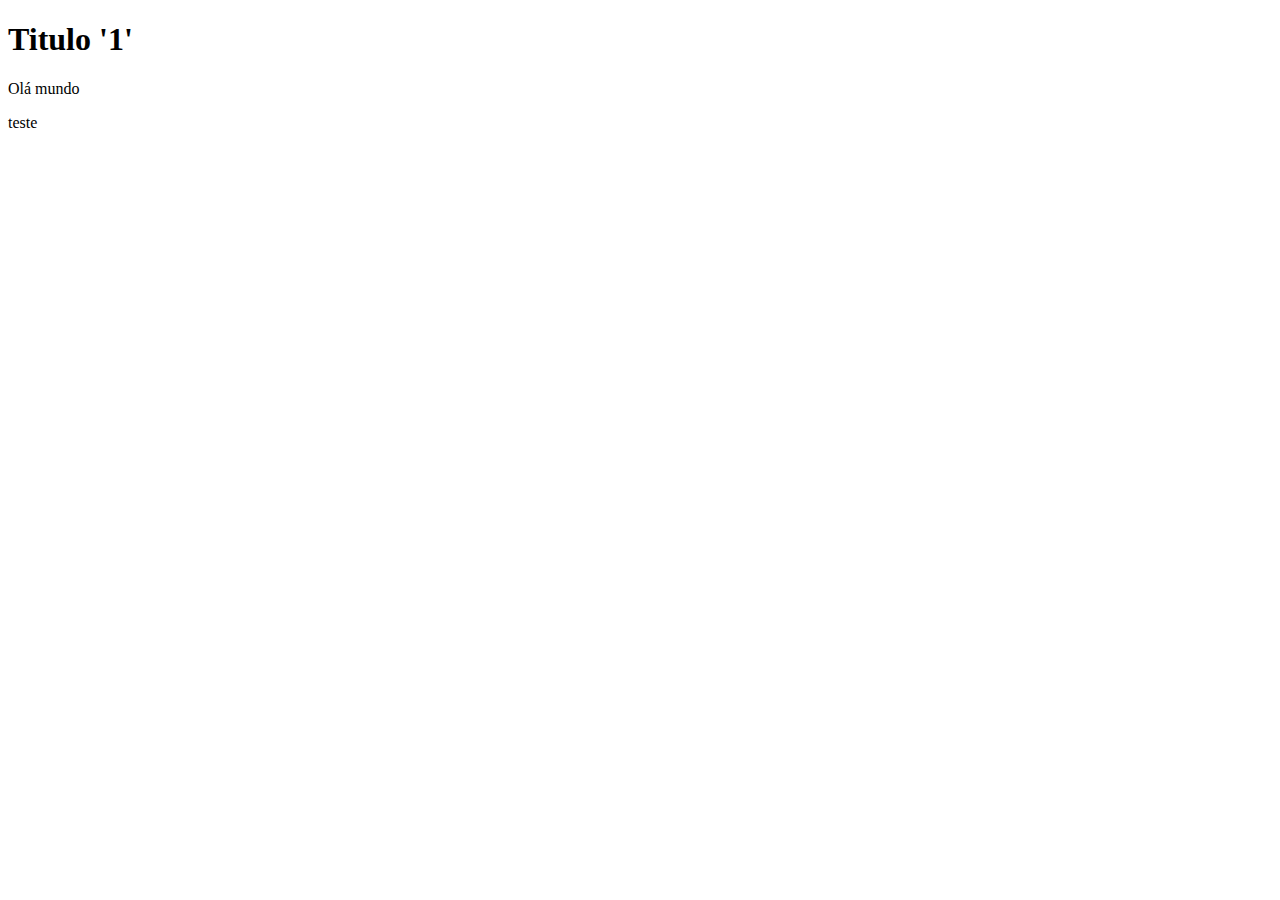
<file: index.html>
<!DOCTYPE html>
<html lang="pt-BR">           <!-- isso é a lingua da pagina -->
<head>  <!--  metadados   -->
    <meta charset="UTF-8">  <!-- conjunto de caracteres -->
    <meta name="viewport" content="width=device-width, initial-scale=1. 0">   
    <title> Pagina teste da aula 0 </title>   <!-- titulo da pagina -->   
</head>
<body>

<h1> Titulo '1' </h1>    


<p> Olá mundo </p>
<p> teste  </p>

</body>
</html>
</file>
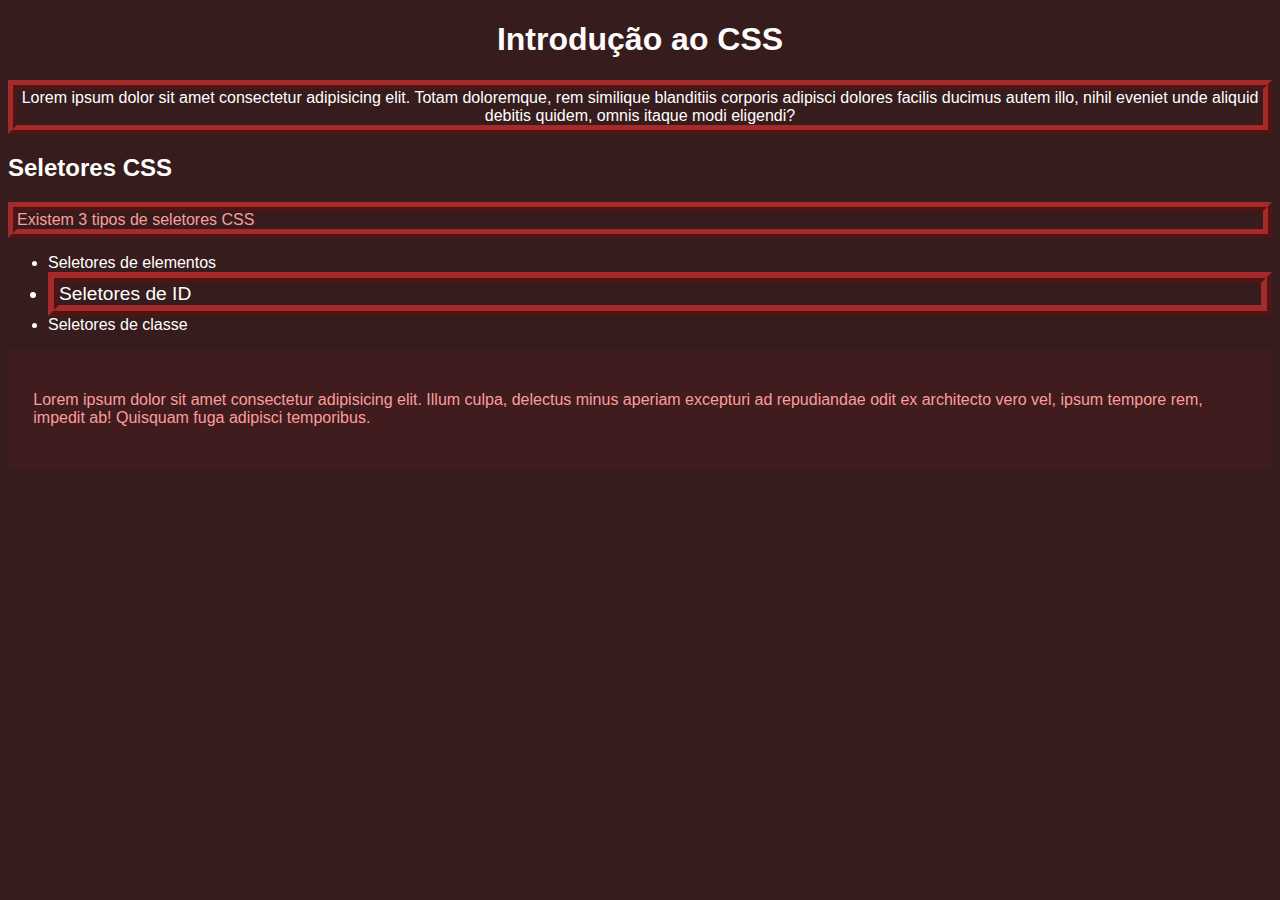
<file: aula 04 html/index.html>
<!DOCTYPE html>
<html lang="pt_BR">
<head>
    <meta charset="UTF-8">
    <meta name="viewport" content="width=device-width, initial-scale=1.0">
    <title>CSS</title>
    <link rel="stylesheet" href="estilo.css"><!--Arquivo externo CSS -->
    <style>
        body{
            background-color: rgb(54, 28, 28);
            color: white;
        }
    </style>
</head>

<body><!--Modo 1 de associar CSS - diretamente no HTML-->
    <h1 style="text-align: center;" >Introdução ao CSS</h1>

    <p id="p1" class="myclass" >Lorem ipsum dolor sit amet consectetur adipisicing elit. Totam doloremque, 
     rem similique blanditiis corporis adipisci dolores facilis ducimus autem illo, 
    nihil eveniet unde aliquid debitis quidem, omnis itaque modi eligendi?</p>
    
    <h2>Seletores CSS</h2>
    
    <p  class="myclass newclass">Existem 3 tipos de seletores CSS</p>

    <ul>
        <li>Seletores de elementos</li>
        <li  class="myclass newclass"   >Seletores de ID</li>
        <li>Seletores de classe</li>
    </ul>

    <div class="teste-cores" >
        <p>Lorem ipsum dolor sit amet consectetur adipisicing elit. Illum culpa, 
        delectus minus aperiam excepturi ad repudiandae odit ex architecto vero 
        vel, ipsum tempore rem, impedit ab! Quisquam fuga adipisci temporibus.</p>
    </div>
</body>
</html>
</file>
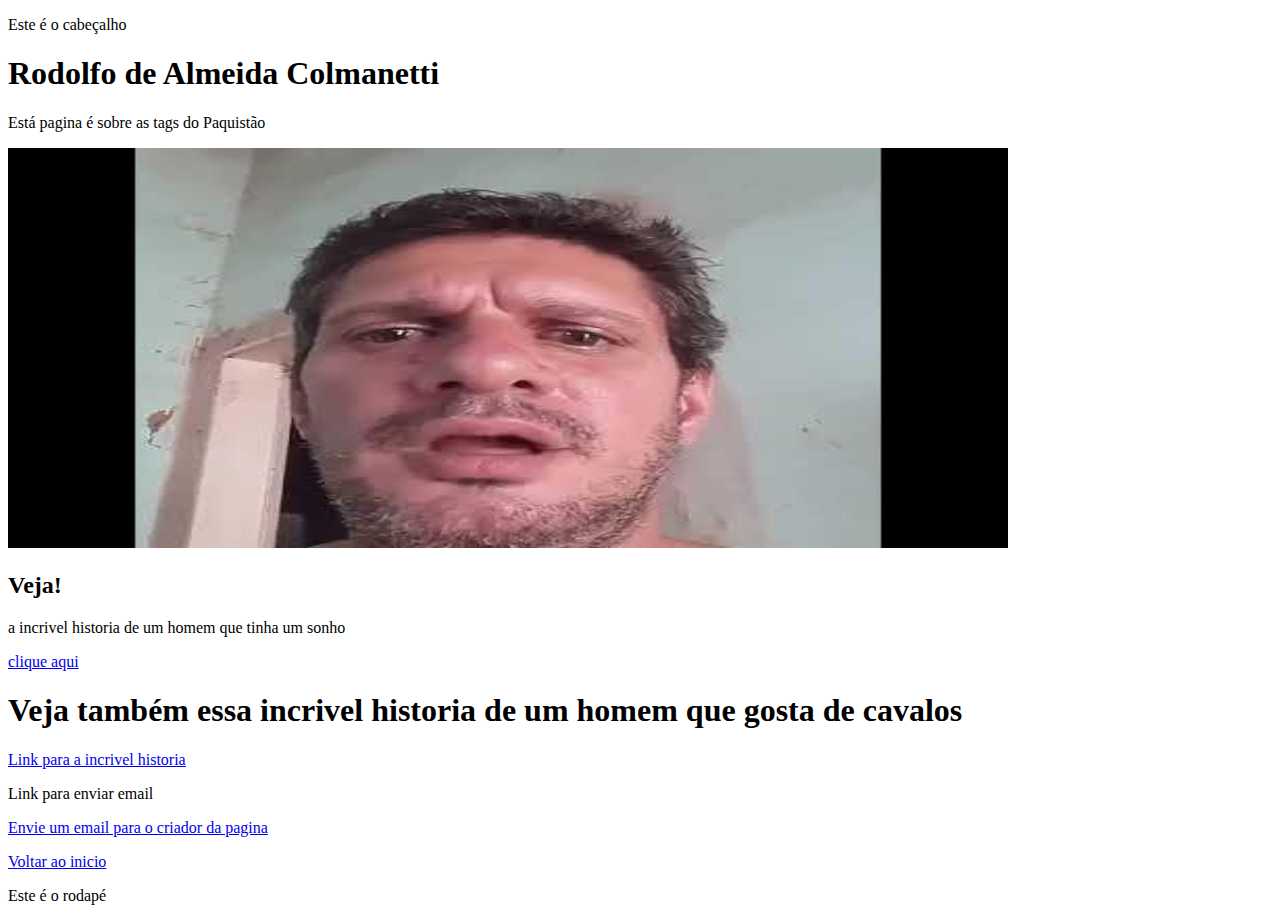
<file: aula 3 html/index.html>
<!--  Aula sobre tags HTML  -->
    <!DOCTYPE html>
    <html lang="pt_BR">
    <head>
        <meta charset="UTF-8">
        <meta name="viewport" content="width=device-width, initial-scale=1.0">
        <title>Aula 03</title>
    </head>

    <header>
        <p>Este é o cabeçalho</p>
    </header> <!--cabeçalho da pagina-->
    <body>
        <h1 id="topo" > Rodolfo de Almeida Colmanetti</h1>
    <p>Está pagina é sobre as tags do Paquistão</p>
<img src="hq2.jpg" alt="nao deu mano" title="rodolfo" width="1000" height="400">

    <h2>Veja!</h2>
    <p>a incrivel historia de um homem que tinha um sonho</p>
    <a href="https://www.youtube.com/watch?v=DiuSchBf41E&pp=ygUecm9kb2xmbyBkZSBhbG1laWRhIGNvbG1hbmV0dGkg" target="_blank" >clique aqui</a>


    <h1>Veja também essa incrivel historia de um homem que gosta de cavalos</h1>
    <a href="page2.html"target="_blank" >Link para a incrivel historia</a>
<p> </p>
<p> </p>
<p> </p>
    <p>Link para enviar email</p>
    <a href="mailto:arthur.fadel@cs.up.edu.br">Envie um email para o criador da pagina</a>



    <!--  indica o elemento de id == topo  -->
    <p>
        <a href="#topo">Voltar ao inicio</a>

        <footer><p>Este é o rodapé</p></footer> <!--este eh o rodapé-->
    </p>
    </body>
    </html>
</file>
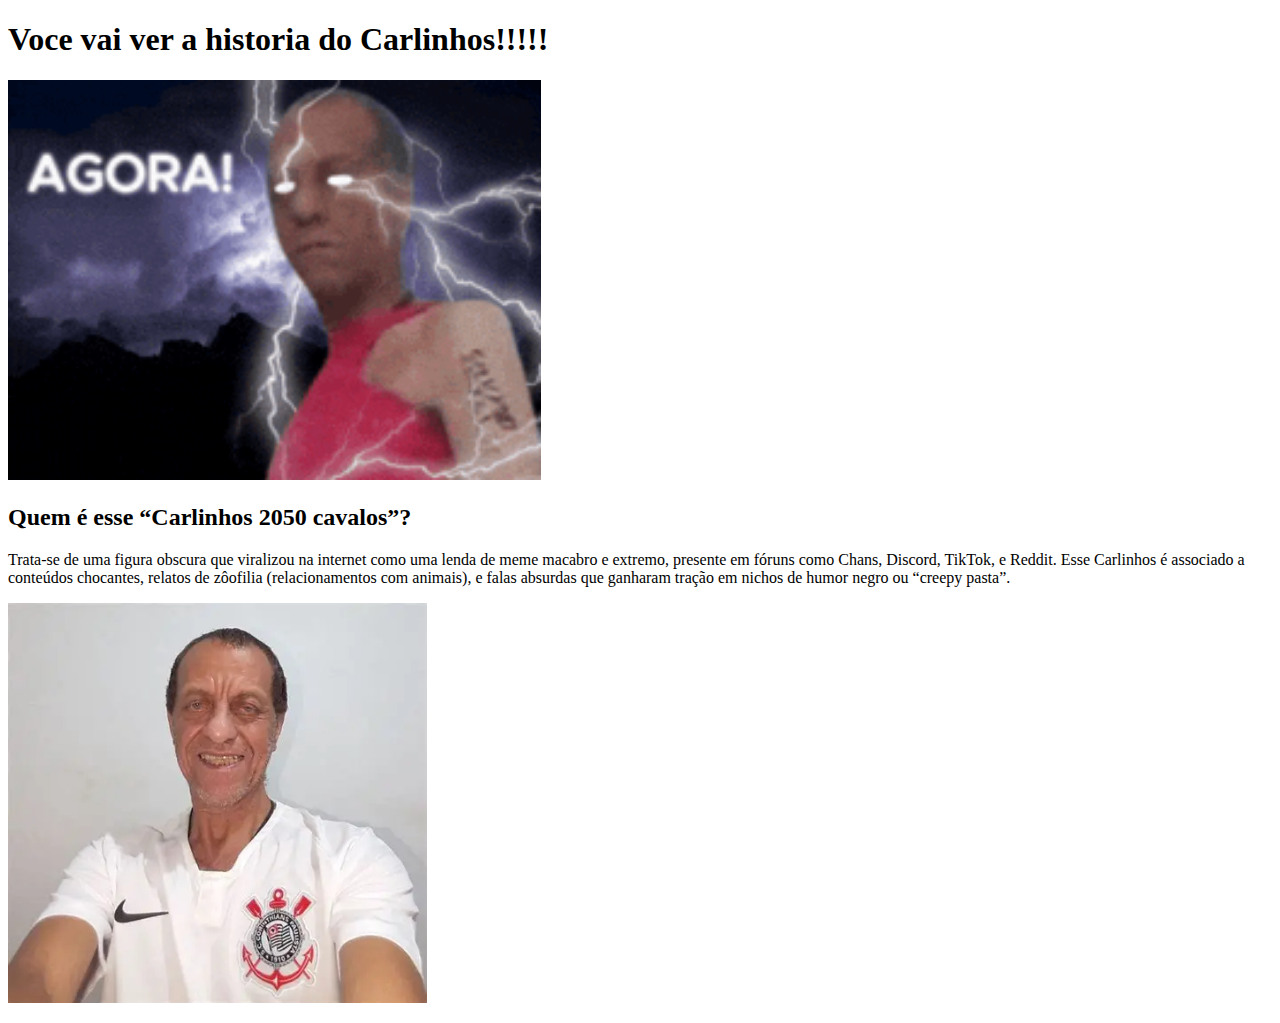
<file: aula 3 html/page2.html>
<!DOCTYPE html>
<html lang="pt_BR">
<head>
    <meta charset="UTF-8">
    <meta name="viewport" content="width=device-width, initial-scale=1.0">
    <title>Carlinhos cavalos</title>
</head>
<body>
    <H1>Voce vai ver a historia do Carlinhos!!!!! </H1>
    <img src="agora-carlinhos.gif" alt="deu errado mano" title="Carlos Cavalos" style=width: 400px; height="400px"  >

    <h2>Quem é esse “Carlinhos 2050 cavalos”?</h2>
    <p>Trata-se de uma figura obscura que viralizou na internet como uma lenda de meme macabro e extremo, 
    presente em fóruns como Chans, Discord, TikTok, e Reddit. Esse Carlinhos é associado a conteúdos chocantes, 
    relatos de zôofilia (relacionamentos com animais), e falas absurdas que ganharam tração em nichos de humor negro ou “creepy pasta”.
    <p>  

     <a href="https://www.youtube.com/shorts/gDAwe6Y6Dmw"> 
        <img src="OIP.jpeg" alt="deu errado mano" title="link massa" style=width: 400px; height="400px"  >   
    </a>   
    
</body>
</html>
</file>
<file: aula 04 html/estilo.css>
/* Seletor de elementos */
p{
    color: rgb(252, 157, 157);
}

h1 {
    color: rgb(255, 252, 252);
}

/*Seletor de id*/
#p1{
    color: rgb(255, 255, 255);
    text-align: center;
}


/*Seletor de Classe*/
.myclass{
    border: 0.6em ridge brown ;
}

/* junção de seletores*/
li.myclass{
    font-size: larger;
}

.newclass{
    font-family: 'Franklin Gothic Medium', 'Arial Narrow', Arial, sans-serif;
}

body{
    font-family: 'Franklin Gothic Medium', 'Arial Narrow', Arial, sans-serif;
}

.teste-cores{
    padding: 2%;
    background-color: rgba(197, 41, 67, 0.075);
}
</file>
